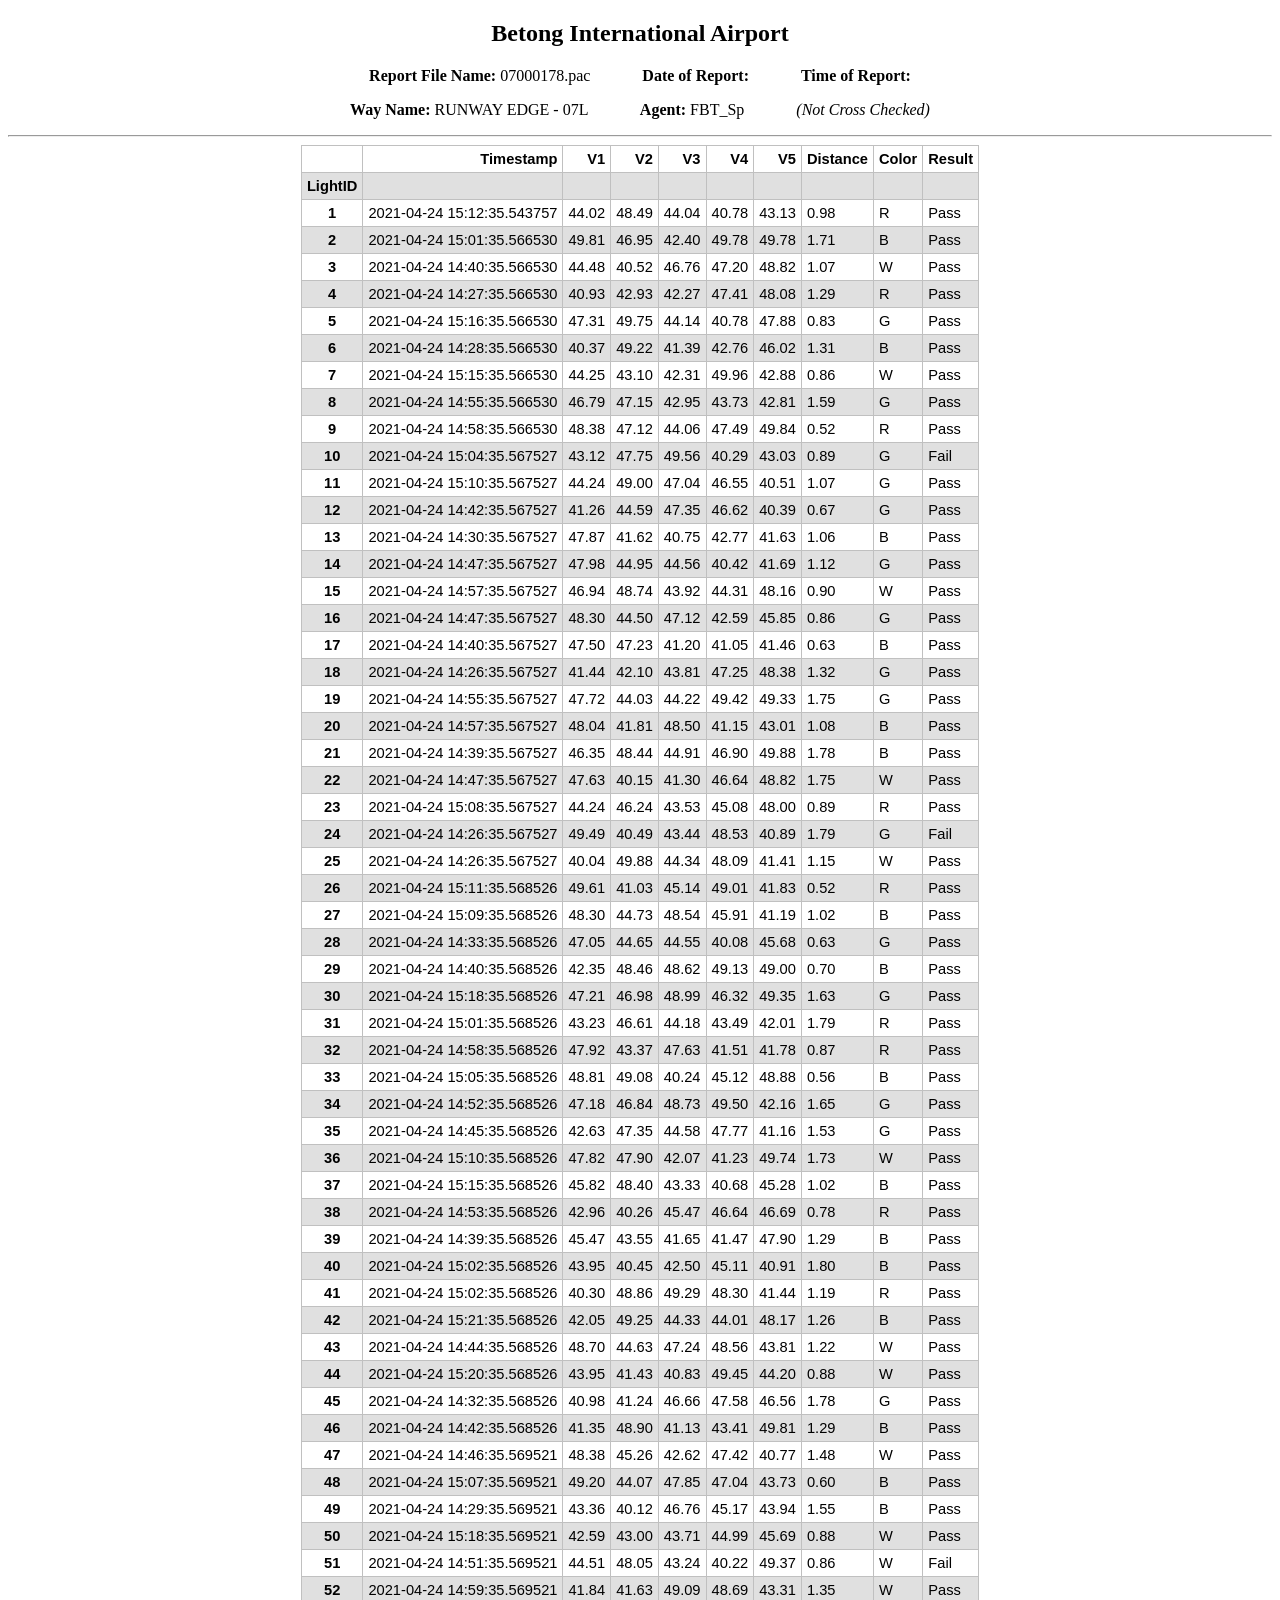
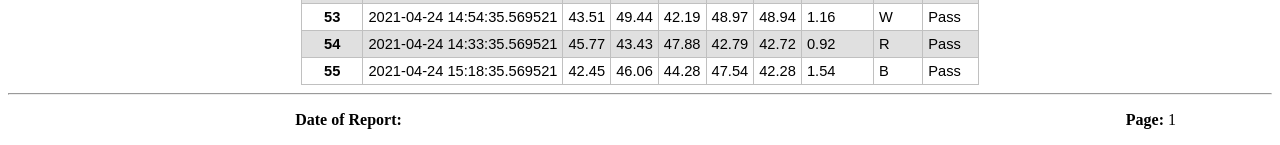
<file: report/07000178.pac-1.html>
<!DOCTYPE html>
<html>
  <head lang="en">
    <meta charset="UTF-8" />
    <title></title>
    <style>
      .dataframe {
        font-size: 11pt;
        font-family: Arial;
        border-collapse: collapse;
        border: 1px solid silver;
      }

      .dataframe td,
      th {
        padding: 5px;
      }

      .dataframe tr:nth-child(even) {
        background: #e0e0e0;
      }

      .dataframe tr:hover {
        background: silver;
        cursor: pointer;
      }
    </style>
  </head>
  <body>
    <div>
      <h2><center>Betong International Airport</center></h2>
    </div>
    <div>
      <p>
        <center>
          <span class="span"
            ><b>Report File Name:</b> 07000178.pac</span
          >
          <span class="span"
            >&nbsp&nbsp&nbsp&nbsp&nbsp&nbsp&nbsp&nbsp&nbsp&nbsp&nbsp</span
          >
          <span class="span"><b>Date of Report:</b>  </span>
          <span class="span"
            >&nbsp&nbsp&nbsp&nbsp&nbsp&nbsp&nbsp&nbsp&nbsp&nbsp&nbsp</span
          >
          <span class="span"><b>Time of Report:</b> </span>
        </center>
      </p>
      <p>
        <center>
          <span class="span"><b>Way Name:</b> RUNWAY EDGE - 07L </span>
          <span class="span"
            >&nbsp&nbsp&nbsp&nbsp&nbsp&nbsp&nbsp&nbsp&nbsp&nbsp&nbsp</span
          >
          <span class="span"><b>Agent:</b> FBT_Sp </span>
          <span class="span"
            >&nbsp&nbsp&nbsp&nbsp&nbsp&nbsp&nbsp&nbsp&nbsp&nbsp&nbsp</span
          >
          <span class="span"><em>(Not Cross Checked)</em></span>
        </center>
      </p>
    </div>

    <hr />

    <div>
      <center><table border="1" class="dataframe">
  <thead>
    <tr style="text-align: right;">
      <th></th>
      <th>Timestamp</th>
      <th>V1</th>
      <th>V2</th>
      <th>V3</th>
      <th>V4</th>
      <th>V5</th>
      <th>Distance</th>
      <th>Color</th>
      <th>Result</th>
    </tr>
    <tr>
      <th>LightID</th>
      <th></th>
      <th></th>
      <th></th>
      <th></th>
      <th></th>
      <th></th>
      <th></th>
      <th></th>
      <th></th>
    </tr>
  </thead>
  <tbody>
    <tr>
      <th>1</th>
      <td>2021-04-24 15:12:35.543757</td>
      <td>44.02</td>
      <td>48.49</td>
      <td>44.04</td>
      <td>40.78</td>
      <td>43.13</td>
      <td>0.98</td>
      <td>R</td>
      <td>Pass</td>
    </tr>
    <tr>
      <th>2</th>
      <td>2021-04-24 15:01:35.566530</td>
      <td>49.81</td>
      <td>46.95</td>
      <td>42.40</td>
      <td>49.78</td>
      <td>49.78</td>
      <td>1.71</td>
      <td>B</td>
      <td>Pass</td>
    </tr>
    <tr>
      <th>3</th>
      <td>2021-04-24 14:40:35.566530</td>
      <td>44.48</td>
      <td>40.52</td>
      <td>46.76</td>
      <td>47.20</td>
      <td>48.82</td>
      <td>1.07</td>
      <td>W</td>
      <td>Pass</td>
    </tr>
    <tr>
      <th>4</th>
      <td>2021-04-24 14:27:35.566530</td>
      <td>40.93</td>
      <td>42.93</td>
      <td>42.27</td>
      <td>47.41</td>
      <td>48.08</td>
      <td>1.29</td>
      <td>R</td>
      <td>Pass</td>
    </tr>
    <tr>
      <th>5</th>
      <td>2021-04-24 15:16:35.566530</td>
      <td>47.31</td>
      <td>49.75</td>
      <td>44.14</td>
      <td>40.78</td>
      <td>47.88</td>
      <td>0.83</td>
      <td>G</td>
      <td>Pass</td>
    </tr>
    <tr>
      <th>6</th>
      <td>2021-04-24 14:28:35.566530</td>
      <td>40.37</td>
      <td>49.22</td>
      <td>41.39</td>
      <td>42.76</td>
      <td>46.02</td>
      <td>1.31</td>
      <td>B</td>
      <td>Pass</td>
    </tr>
    <tr>
      <th>7</th>
      <td>2021-04-24 15:15:35.566530</td>
      <td>44.25</td>
      <td>43.10</td>
      <td>42.31</td>
      <td>49.96</td>
      <td>42.88</td>
      <td>0.86</td>
      <td>W</td>
      <td>Pass</td>
    </tr>
    <tr>
      <th>8</th>
      <td>2021-04-24 14:55:35.566530</td>
      <td>46.79</td>
      <td>47.15</td>
      <td>42.95</td>
      <td>43.73</td>
      <td>42.81</td>
      <td>1.59</td>
      <td>G</td>
      <td>Pass</td>
    </tr>
    <tr>
      <th>9</th>
      <td>2021-04-24 14:58:35.566530</td>
      <td>48.38</td>
      <td>47.12</td>
      <td>44.06</td>
      <td>47.49</td>
      <td>49.84</td>
      <td>0.52</td>
      <td>R</td>
      <td>Pass</td>
    </tr>
    <tr>
      <th>10</th>
      <td>2021-04-24 15:04:35.567527</td>
      <td>43.12</td>
      <td>47.75</td>
      <td>49.56</td>
      <td>40.29</td>
      <td>43.03</td>
      <td>0.89</td>
      <td>G</td>
      <td>Fail</td>
    </tr>
    <tr>
      <th>11</th>
      <td>2021-04-24 15:10:35.567527</td>
      <td>44.24</td>
      <td>49.00</td>
      <td>47.04</td>
      <td>46.55</td>
      <td>40.51</td>
      <td>1.07</td>
      <td>G</td>
      <td>Pass</td>
    </tr>
    <tr>
      <th>12</th>
      <td>2021-04-24 14:42:35.567527</td>
      <td>41.26</td>
      <td>44.59</td>
      <td>47.35</td>
      <td>46.62</td>
      <td>40.39</td>
      <td>0.67</td>
      <td>G</td>
      <td>Pass</td>
    </tr>
    <tr>
      <th>13</th>
      <td>2021-04-24 14:30:35.567527</td>
      <td>47.87</td>
      <td>41.62</td>
      <td>40.75</td>
      <td>42.77</td>
      <td>41.63</td>
      <td>1.06</td>
      <td>B</td>
      <td>Pass</td>
    </tr>
    <tr>
      <th>14</th>
      <td>2021-04-24 14:47:35.567527</td>
      <td>47.98</td>
      <td>44.95</td>
      <td>44.56</td>
      <td>40.42</td>
      <td>41.69</td>
      <td>1.12</td>
      <td>G</td>
      <td>Pass</td>
    </tr>
    <tr>
      <th>15</th>
      <td>2021-04-24 14:57:35.567527</td>
      <td>46.94</td>
      <td>48.74</td>
      <td>43.92</td>
      <td>44.31</td>
      <td>48.16</td>
      <td>0.90</td>
      <td>W</td>
      <td>Pass</td>
    </tr>
    <tr>
      <th>16</th>
      <td>2021-04-24 14:47:35.567527</td>
      <td>48.30</td>
      <td>44.50</td>
      <td>47.12</td>
      <td>42.59</td>
      <td>45.85</td>
      <td>0.86</td>
      <td>G</td>
      <td>Pass</td>
    </tr>
    <tr>
      <th>17</th>
      <td>2021-04-24 14:40:35.567527</td>
      <td>47.50</td>
      <td>47.23</td>
      <td>41.20</td>
      <td>41.05</td>
      <td>41.46</td>
      <td>0.63</td>
      <td>B</td>
      <td>Pass</td>
    </tr>
    <tr>
      <th>18</th>
      <td>2021-04-24 14:26:35.567527</td>
      <td>41.44</td>
      <td>42.10</td>
      <td>43.81</td>
      <td>47.25</td>
      <td>48.38</td>
      <td>1.32</td>
      <td>G</td>
      <td>Pass</td>
    </tr>
    <tr>
      <th>19</th>
      <td>2021-04-24 14:55:35.567527</td>
      <td>47.72</td>
      <td>44.03</td>
      <td>44.22</td>
      <td>49.42</td>
      <td>49.33</td>
      <td>1.75</td>
      <td>G</td>
      <td>Pass</td>
    </tr>
    <tr>
      <th>20</th>
      <td>2021-04-24 14:57:35.567527</td>
      <td>48.04</td>
      <td>41.81</td>
      <td>48.50</td>
      <td>41.15</td>
      <td>43.01</td>
      <td>1.08</td>
      <td>B</td>
      <td>Pass</td>
    </tr>
    <tr>
      <th>21</th>
      <td>2021-04-24 14:39:35.567527</td>
      <td>46.35</td>
      <td>48.44</td>
      <td>44.91</td>
      <td>46.90</td>
      <td>49.88</td>
      <td>1.78</td>
      <td>B</td>
      <td>Pass</td>
    </tr>
    <tr>
      <th>22</th>
      <td>2021-04-24 14:47:35.567527</td>
      <td>47.63</td>
      <td>40.15</td>
      <td>41.30</td>
      <td>46.64</td>
      <td>48.82</td>
      <td>1.75</td>
      <td>W</td>
      <td>Pass</td>
    </tr>
    <tr>
      <th>23</th>
      <td>2021-04-24 15:08:35.567527</td>
      <td>44.24</td>
      <td>46.24</td>
      <td>43.53</td>
      <td>45.08</td>
      <td>48.00</td>
      <td>0.89</td>
      <td>R</td>
      <td>Pass</td>
    </tr>
    <tr>
      <th>24</th>
      <td>2021-04-24 14:26:35.567527</td>
      <td>49.49</td>
      <td>40.49</td>
      <td>43.44</td>
      <td>48.53</td>
      <td>40.89</td>
      <td>1.79</td>
      <td>G</td>
      <td>Fail</td>
    </tr>
    <tr>
      <th>25</th>
      <td>2021-04-24 14:26:35.567527</td>
      <td>40.04</td>
      <td>49.88</td>
      <td>44.34</td>
      <td>48.09</td>
      <td>41.41</td>
      <td>1.15</td>
      <td>W</td>
      <td>Pass</td>
    </tr>
    <tr>
      <th>26</th>
      <td>2021-04-24 15:11:35.568526</td>
      <td>49.61</td>
      <td>41.03</td>
      <td>45.14</td>
      <td>49.01</td>
      <td>41.83</td>
      <td>0.52</td>
      <td>R</td>
      <td>Pass</td>
    </tr>
    <tr>
      <th>27</th>
      <td>2021-04-24 15:09:35.568526</td>
      <td>48.30</td>
      <td>44.73</td>
      <td>48.54</td>
      <td>45.91</td>
      <td>41.19</td>
      <td>1.02</td>
      <td>B</td>
      <td>Pass</td>
    </tr>
    <tr>
      <th>28</th>
      <td>2021-04-24 14:33:35.568526</td>
      <td>47.05</td>
      <td>44.65</td>
      <td>44.55</td>
      <td>40.08</td>
      <td>45.68</td>
      <td>0.63</td>
      <td>G</td>
      <td>Pass</td>
    </tr>
    <tr>
      <th>29</th>
      <td>2021-04-24 14:40:35.568526</td>
      <td>42.35</td>
      <td>48.46</td>
      <td>48.62</td>
      <td>49.13</td>
      <td>49.00</td>
      <td>0.70</td>
      <td>B</td>
      <td>Pass</td>
    </tr>
    <tr>
      <th>30</th>
      <td>2021-04-24 15:18:35.568526</td>
      <td>47.21</td>
      <td>46.98</td>
      <td>48.99</td>
      <td>46.32</td>
      <td>49.35</td>
      <td>1.63</td>
      <td>G</td>
      <td>Pass</td>
    </tr>
    <tr>
      <th>31</th>
      <td>2021-04-24 15:01:35.568526</td>
      <td>43.23</td>
      <td>46.61</td>
      <td>44.18</td>
      <td>43.49</td>
      <td>42.01</td>
      <td>1.79</td>
      <td>R</td>
      <td>Pass</td>
    </tr>
    <tr>
      <th>32</th>
      <td>2021-04-24 14:58:35.568526</td>
      <td>47.92</td>
      <td>43.37</td>
      <td>47.63</td>
      <td>41.51</td>
      <td>41.78</td>
      <td>0.87</td>
      <td>R</td>
      <td>Pass</td>
    </tr>
    <tr>
      <th>33</th>
      <td>2021-04-24 15:05:35.568526</td>
      <td>48.81</td>
      <td>49.08</td>
      <td>40.24</td>
      <td>45.12</td>
      <td>48.88</td>
      <td>0.56</td>
      <td>B</td>
      <td>Pass</td>
    </tr>
    <tr>
      <th>34</th>
      <td>2021-04-24 14:52:35.568526</td>
      <td>47.18</td>
      <td>46.84</td>
      <td>48.73</td>
      <td>49.50</td>
      <td>42.16</td>
      <td>1.65</td>
      <td>G</td>
      <td>Pass</td>
    </tr>
    <tr>
      <th>35</th>
      <td>2021-04-24 14:45:35.568526</td>
      <td>42.63</td>
      <td>47.35</td>
      <td>44.58</td>
      <td>47.77</td>
      <td>41.16</td>
      <td>1.53</td>
      <td>G</td>
      <td>Pass</td>
    </tr>
    <tr>
      <th>36</th>
      <td>2021-04-24 15:10:35.568526</td>
      <td>47.82</td>
      <td>47.90</td>
      <td>42.07</td>
      <td>41.23</td>
      <td>49.74</td>
      <td>1.73</td>
      <td>W</td>
      <td>Pass</td>
    </tr>
    <tr>
      <th>37</th>
      <td>2021-04-24 15:15:35.568526</td>
      <td>45.82</td>
      <td>48.40</td>
      <td>43.33</td>
      <td>40.68</td>
      <td>45.28</td>
      <td>1.02</td>
      <td>B</td>
      <td>Pass</td>
    </tr>
    <tr>
      <th>38</th>
      <td>2021-04-24 14:53:35.568526</td>
      <td>42.96</td>
      <td>40.26</td>
      <td>45.47</td>
      <td>46.64</td>
      <td>46.69</td>
      <td>0.78</td>
      <td>R</td>
      <td>Pass</td>
    </tr>
    <tr>
      <th>39</th>
      <td>2021-04-24 14:39:35.568526</td>
      <td>45.47</td>
      <td>43.55</td>
      <td>41.65</td>
      <td>41.47</td>
      <td>47.90</td>
      <td>1.29</td>
      <td>B</td>
      <td>Pass</td>
    </tr>
    <tr>
      <th>40</th>
      <td>2021-04-24 15:02:35.568526</td>
      <td>43.95</td>
      <td>40.45</td>
      <td>42.50</td>
      <td>45.11</td>
      <td>40.91</td>
      <td>1.80</td>
      <td>B</td>
      <td>Pass</td>
    </tr>
    <tr>
      <th>41</th>
      <td>2021-04-24 15:02:35.568526</td>
      <td>40.30</td>
      <td>48.86</td>
      <td>49.29</td>
      <td>48.30</td>
      <td>41.44</td>
      <td>1.19</td>
      <td>R</td>
      <td>Pass</td>
    </tr>
    <tr>
      <th>42</th>
      <td>2021-04-24 15:21:35.568526</td>
      <td>42.05</td>
      <td>49.25</td>
      <td>44.33</td>
      <td>44.01</td>
      <td>48.17</td>
      <td>1.26</td>
      <td>B</td>
      <td>Pass</td>
    </tr>
    <tr>
      <th>43</th>
      <td>2021-04-24 14:44:35.568526</td>
      <td>48.70</td>
      <td>44.63</td>
      <td>47.24</td>
      <td>48.56</td>
      <td>43.81</td>
      <td>1.22</td>
      <td>W</td>
      <td>Pass</td>
    </tr>
    <tr>
      <th>44</th>
      <td>2021-04-24 15:20:35.568526</td>
      <td>43.95</td>
      <td>41.43</td>
      <td>40.83</td>
      <td>49.45</td>
      <td>44.20</td>
      <td>0.88</td>
      <td>W</td>
      <td>Pass</td>
    </tr>
    <tr>
      <th>45</th>
      <td>2021-04-24 14:32:35.568526</td>
      <td>40.98</td>
      <td>41.24</td>
      <td>46.66</td>
      <td>47.58</td>
      <td>46.56</td>
      <td>1.78</td>
      <td>G</td>
      <td>Pass</td>
    </tr>
    <tr>
      <th>46</th>
      <td>2021-04-24 14:42:35.568526</td>
      <td>41.35</td>
      <td>48.90</td>
      <td>41.13</td>
      <td>43.41</td>
      <td>49.81</td>
      <td>1.29</td>
      <td>B</td>
      <td>Pass</td>
    </tr>
    <tr>
      <th>47</th>
      <td>2021-04-24 14:46:35.569521</td>
      <td>48.38</td>
      <td>45.26</td>
      <td>42.62</td>
      <td>47.42</td>
      <td>40.77</td>
      <td>1.48</td>
      <td>W</td>
      <td>Pass</td>
    </tr>
    <tr>
      <th>48</th>
      <td>2021-04-24 15:07:35.569521</td>
      <td>49.20</td>
      <td>44.07</td>
      <td>47.85</td>
      <td>47.04</td>
      <td>43.73</td>
      <td>0.60</td>
      <td>B</td>
      <td>Pass</td>
    </tr>
    <tr>
      <th>49</th>
      <td>2021-04-24 14:29:35.569521</td>
      <td>43.36</td>
      <td>40.12</td>
      <td>46.76</td>
      <td>45.17</td>
      <td>43.94</td>
      <td>1.55</td>
      <td>B</td>
      <td>Pass</td>
    </tr>
    <tr>
      <th>50</th>
      <td>2021-04-24 15:18:35.569521</td>
      <td>42.59</td>
      <td>43.00</td>
      <td>43.71</td>
      <td>44.99</td>
      <td>45.69</td>
      <td>0.88</td>
      <td>W</td>
      <td>Pass</td>
    </tr>
    <tr>
      <th>51</th>
      <td>2021-04-24 14:51:35.569521</td>
      <td>44.51</td>
      <td>48.05</td>
      <td>43.24</td>
      <td>40.22</td>
      <td>49.37</td>
      <td>0.86</td>
      <td>W</td>
      <td>Fail</td>
    </tr>
    <tr>
      <th>52</th>
      <td>2021-04-24 14:59:35.569521</td>
      <td>41.84</td>
      <td>41.63</td>
      <td>49.09</td>
      <td>48.69</td>
      <td>43.31</td>
      <td>1.35</td>
      <td>W</td>
      <td>Pass</td>
    </tr>
    <tr>
      <th>53</th>
      <td>2021-04-24 14:54:35.569521</td>
      <td>43.51</td>
      <td>49.44</td>
      <td>42.19</td>
      <td>48.97</td>
      <td>48.94</td>
      <td>1.16</td>
      <td>W</td>
      <td>Pass</td>
    </tr>
    <tr>
      <th>54</th>
      <td>2021-04-24 14:33:35.569521</td>
      <td>45.77</td>
      <td>43.43</td>
      <td>47.88</td>
      <td>42.79</td>
      <td>42.72</td>
      <td>0.92</td>
      <td>R</td>
      <td>Pass</td>
    </tr>
    <tr>
      <th>55</th>
      <td>2021-04-24 15:18:35.569521</td>
      <td>42.45</td>
      <td>46.06</td>
      <td>44.28</td>
      <td>47.54</td>
      <td>42.28</td>
      <td>1.54</td>
      <td>B</td>
      <td>Pass</td>
    </tr>
  </tbody>
</table></center>
    </div>
    <div>
      <center></center>
    </div>

    <hr />

    <div>
      <p style="text-align: right">
        <span class="span"><b>Date of Report:</b> </span>
        <span class="span"
          >&nbsp&nbsp&nbsp&nbsp&nbsp&nbsp&nbsp&nbsp&nbsp&nbsp&nbsp</span
        >
        <span class="span"
          >&nbsp&nbsp&nbsp&nbsp&nbsp&nbsp&nbsp&nbsp&nbsp&nbsp&nbsp</span
        >
        <span class="span"
          >&nbsp&nbsp&nbsp&nbsp&nbsp&nbsp&nbsp&nbsp&nbsp&nbsp&nbsp</span
        >
        <span class="span"
          >&nbsp&nbsp&nbsp&nbsp&nbsp&nbsp&nbsp&nbsp&nbsp&nbsp&nbsp</span
        >
        <span class="span"
          >&nbsp&nbsp&nbsp&nbsp&nbsp&nbsp&nbsp&nbsp&nbsp&nbsp&nbsp</span
        >
        <span class="span"
          >&nbsp&nbsp&nbsp&nbsp&nbsp&nbsp&nbsp&nbsp&nbsp&nbsp&nbsp</span
        >
        <span class="span"
          >&nbsp&nbsp&nbsp&nbsp&nbsp&nbsp&nbsp&nbsp&nbsp&nbsp&nbsp</span
        >
        <span class="span"
          >&nbsp&nbsp&nbsp&nbsp&nbsp&nbsp&nbsp&nbsp&nbsp&nbsp&nbsp</span
        >
        <span class="span"
          >&nbsp&nbsp&nbsp&nbsp&nbsp&nbsp&nbsp&nbsp&nbsp&nbsp&nbsp</span
        >
        <span class="span"
          >&nbsp&nbsp&nbsp&nbsp&nbsp&nbsp&nbsp&nbsp&nbsp&nbsp&nbsp</span
        >
        <span class="span"
          >&nbsp&nbsp&nbsp&nbsp&nbsp&nbsp&nbsp&nbsp&nbsp&nbsp&nbsp</span
        >
        <span class="span"
          >&nbsp&nbsp&nbsp&nbsp&nbsp&nbsp&nbsp&nbsp&nbsp&nbsp&nbsp</span
        >
        <span class="span"
          >&nbsp&nbsp&nbsp&nbsp&nbsp&nbsp&nbsp&nbsp&nbsp&nbsp&nbsp</span
        >

        <span class="span"
          >&nbsp&nbsp&nbsp&nbsp&nbsp&nbsp&nbsp&nbsp&nbsp&nbsp&nbsp</span
        >
        <span class="span"
          >&nbsp&nbsp&nbsp&nbsp&nbsp&nbsp&nbsp&nbsp&nbsp&nbsp&nbsp</span
        >

        <span class="span"><b>Page:</b> 1</span>

        <span class="span"
          >&nbsp&nbsp&nbsp&nbsp&nbsp&nbsp&nbsp&nbsp&nbsp&nbsp&nbsp</span
        >
        <span class="span"
          >&nbsp&nbsp&nbsp&nbsp&nbsp&nbsp&nbsp&nbsp&nbsp&nbsp&nbsp</span
        >
      </p>
    </div>
  </body>
</html>
</file>
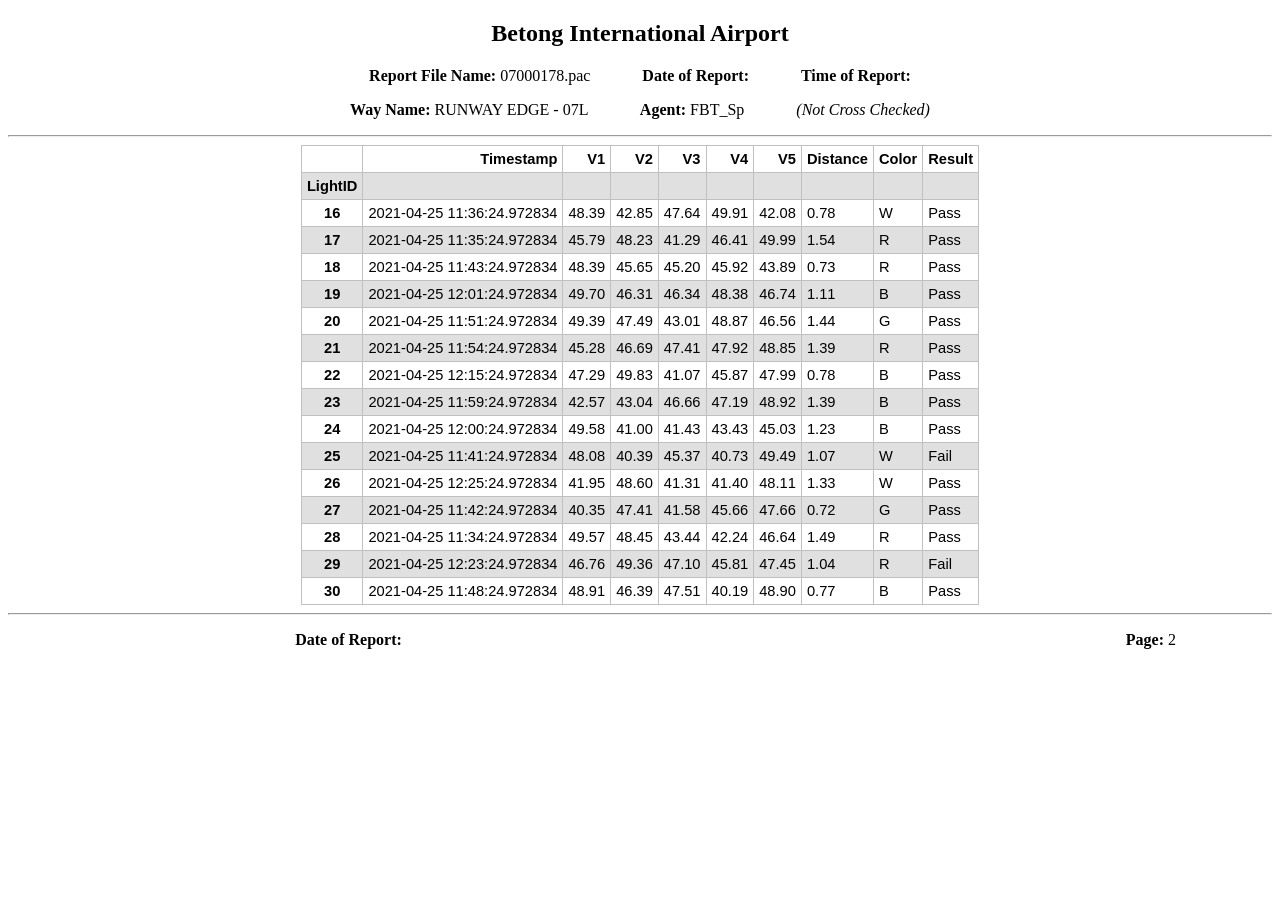
<file: report/07000178.pac-2.html>
<!DOCTYPE html>
<html>
  <head lang="en">
    <meta charset="UTF-8" />
    <title></title>
    <style>
      .dataframe {
        font-size: 11pt;
        font-family: Arial;
        border-collapse: collapse;
        border: 1px solid silver;
      }

      .dataframe td,
      th {
        padding: 5px;
      }

      .dataframe tr:nth-child(even) {
        background: #e0e0e0;
      }

      .dataframe tr:hover {
        background: silver;
        cursor: pointer;
      }
    </style>
  </head>
  <body>
    <div>
      <h2><center>Betong International Airport</center></h2>
    </div>
    <div>
      <p>
        <center>
          <span class="span"
            ><b>Report File Name:</b> 07000178.pac</span
          >
          <span class="span"
            >&nbsp&nbsp&nbsp&nbsp&nbsp&nbsp&nbsp&nbsp&nbsp&nbsp&nbsp</span
          >
          <span class="span"><b>Date of Report:</b>  </span>
          <span class="span"
            >&nbsp&nbsp&nbsp&nbsp&nbsp&nbsp&nbsp&nbsp&nbsp&nbsp&nbsp</span
          >
          <span class="span"><b>Time of Report:</b> </span>
        </center>
      </p>
      <p>
        <center>
          <span class="span"><b>Way Name:</b> RUNWAY EDGE - 07L </span>
          <span class="span"
            >&nbsp&nbsp&nbsp&nbsp&nbsp&nbsp&nbsp&nbsp&nbsp&nbsp&nbsp</span
          >
          <span class="span"><b>Agent:</b> FBT_Sp </span>
          <span class="span"
            >&nbsp&nbsp&nbsp&nbsp&nbsp&nbsp&nbsp&nbsp&nbsp&nbsp&nbsp</span
          >
          <span class="span"><em>(Not Cross Checked)</em></span>
        </center>
      </p>
    </div>

    <hr />

    <div>
      <center><table border="1" class="dataframe">
  <thead>
    <tr style="text-align: right;">
      <th></th>
      <th>Timestamp</th>
      <th>V1</th>
      <th>V2</th>
      <th>V3</th>
      <th>V4</th>
      <th>V5</th>
      <th>Distance</th>
      <th>Color</th>
      <th>Result</th>
    </tr>
    <tr>
      <th>LightID</th>
      <th></th>
      <th></th>
      <th></th>
      <th></th>
      <th></th>
      <th></th>
      <th></th>
      <th></th>
      <th></th>
    </tr>
  </thead>
  <tbody>
    <tr>
      <th>16</th>
      <td>2021-04-25 11:36:24.972834</td>
      <td>48.39</td>
      <td>42.85</td>
      <td>47.64</td>
      <td>49.91</td>
      <td>42.08</td>
      <td>0.78</td>
      <td>W</td>
      <td>Pass</td>
    </tr>
    <tr>
      <th>17</th>
      <td>2021-04-25 11:35:24.972834</td>
      <td>45.79</td>
      <td>48.23</td>
      <td>41.29</td>
      <td>46.41</td>
      <td>49.99</td>
      <td>1.54</td>
      <td>R</td>
      <td>Pass</td>
    </tr>
    <tr>
      <th>18</th>
      <td>2021-04-25 11:43:24.972834</td>
      <td>48.39</td>
      <td>45.65</td>
      <td>45.20</td>
      <td>45.92</td>
      <td>43.89</td>
      <td>0.73</td>
      <td>R</td>
      <td>Pass</td>
    </tr>
    <tr>
      <th>19</th>
      <td>2021-04-25 12:01:24.972834</td>
      <td>49.70</td>
      <td>46.31</td>
      <td>46.34</td>
      <td>48.38</td>
      <td>46.74</td>
      <td>1.11</td>
      <td>B</td>
      <td>Pass</td>
    </tr>
    <tr>
      <th>20</th>
      <td>2021-04-25 11:51:24.972834</td>
      <td>49.39</td>
      <td>47.49</td>
      <td>43.01</td>
      <td>48.87</td>
      <td>46.56</td>
      <td>1.44</td>
      <td>G</td>
      <td>Pass</td>
    </tr>
    <tr>
      <th>21</th>
      <td>2021-04-25 11:54:24.972834</td>
      <td>45.28</td>
      <td>46.69</td>
      <td>47.41</td>
      <td>47.92</td>
      <td>48.85</td>
      <td>1.39</td>
      <td>R</td>
      <td>Pass</td>
    </tr>
    <tr>
      <th>22</th>
      <td>2021-04-25 12:15:24.972834</td>
      <td>47.29</td>
      <td>49.83</td>
      <td>41.07</td>
      <td>45.87</td>
      <td>47.99</td>
      <td>0.78</td>
      <td>B</td>
      <td>Pass</td>
    </tr>
    <tr>
      <th>23</th>
      <td>2021-04-25 11:59:24.972834</td>
      <td>42.57</td>
      <td>43.04</td>
      <td>46.66</td>
      <td>47.19</td>
      <td>48.92</td>
      <td>1.39</td>
      <td>B</td>
      <td>Pass</td>
    </tr>
    <tr>
      <th>24</th>
      <td>2021-04-25 12:00:24.972834</td>
      <td>49.58</td>
      <td>41.00</td>
      <td>41.43</td>
      <td>43.43</td>
      <td>45.03</td>
      <td>1.23</td>
      <td>B</td>
      <td>Pass</td>
    </tr>
    <tr>
      <th>25</th>
      <td>2021-04-25 11:41:24.972834</td>
      <td>48.08</td>
      <td>40.39</td>
      <td>45.37</td>
      <td>40.73</td>
      <td>49.49</td>
      <td>1.07</td>
      <td>W</td>
      <td>Fail</td>
    </tr>
    <tr>
      <th>26</th>
      <td>2021-04-25 12:25:24.972834</td>
      <td>41.95</td>
      <td>48.60</td>
      <td>41.31</td>
      <td>41.40</td>
      <td>48.11</td>
      <td>1.33</td>
      <td>W</td>
      <td>Pass</td>
    </tr>
    <tr>
      <th>27</th>
      <td>2021-04-25 11:42:24.972834</td>
      <td>40.35</td>
      <td>47.41</td>
      <td>41.58</td>
      <td>45.66</td>
      <td>47.66</td>
      <td>0.72</td>
      <td>G</td>
      <td>Pass</td>
    </tr>
    <tr>
      <th>28</th>
      <td>2021-04-25 11:34:24.972834</td>
      <td>49.57</td>
      <td>48.45</td>
      <td>43.44</td>
      <td>42.24</td>
      <td>46.64</td>
      <td>1.49</td>
      <td>R</td>
      <td>Pass</td>
    </tr>
    <tr>
      <th>29</th>
      <td>2021-04-25 12:23:24.972834</td>
      <td>46.76</td>
      <td>49.36</td>
      <td>47.10</td>
      <td>45.81</td>
      <td>47.45</td>
      <td>1.04</td>
      <td>R</td>
      <td>Fail</td>
    </tr>
    <tr>
      <th>30</th>
      <td>2021-04-25 11:48:24.972834</td>
      <td>48.91</td>
      <td>46.39</td>
      <td>47.51</td>
      <td>40.19</td>
      <td>48.90</td>
      <td>0.77</td>
      <td>B</td>
      <td>Pass</td>
    </tr>
  </tbody>
</table></center>
    </div>
    <div>
      <center></center>
    </div>

    <hr />

    <div>
      <p style="text-align: right">
        <span class="span"><b>Date of Report:</b> </span>
        <span class="span"
          >&nbsp&nbsp&nbsp&nbsp&nbsp&nbsp&nbsp&nbsp&nbsp&nbsp&nbsp</span
        >
        <span class="span"
          >&nbsp&nbsp&nbsp&nbsp&nbsp&nbsp&nbsp&nbsp&nbsp&nbsp&nbsp</span
        >
        <span class="span"
          >&nbsp&nbsp&nbsp&nbsp&nbsp&nbsp&nbsp&nbsp&nbsp&nbsp&nbsp</span
        >
        <span class="span"
          >&nbsp&nbsp&nbsp&nbsp&nbsp&nbsp&nbsp&nbsp&nbsp&nbsp&nbsp</span
        >
        <span class="span"
          >&nbsp&nbsp&nbsp&nbsp&nbsp&nbsp&nbsp&nbsp&nbsp&nbsp&nbsp</span
        >
        <span class="span"
          >&nbsp&nbsp&nbsp&nbsp&nbsp&nbsp&nbsp&nbsp&nbsp&nbsp&nbsp</span
        >
        <span class="span"
          >&nbsp&nbsp&nbsp&nbsp&nbsp&nbsp&nbsp&nbsp&nbsp&nbsp&nbsp</span
        >
        <span class="span"
          >&nbsp&nbsp&nbsp&nbsp&nbsp&nbsp&nbsp&nbsp&nbsp&nbsp&nbsp</span
        >
        <span class="span"
          >&nbsp&nbsp&nbsp&nbsp&nbsp&nbsp&nbsp&nbsp&nbsp&nbsp&nbsp</span
        >
        <span class="span"
          >&nbsp&nbsp&nbsp&nbsp&nbsp&nbsp&nbsp&nbsp&nbsp&nbsp&nbsp</span
        >
        <span class="span"
          >&nbsp&nbsp&nbsp&nbsp&nbsp&nbsp&nbsp&nbsp&nbsp&nbsp&nbsp</span
        >
        <span class="span"
          >&nbsp&nbsp&nbsp&nbsp&nbsp&nbsp&nbsp&nbsp&nbsp&nbsp&nbsp</span
        >
        <span class="span"
          >&nbsp&nbsp&nbsp&nbsp&nbsp&nbsp&nbsp&nbsp&nbsp&nbsp&nbsp</span
        >

        <span class="span"
          >&nbsp&nbsp&nbsp&nbsp&nbsp&nbsp&nbsp&nbsp&nbsp&nbsp&nbsp</span
        >
        <span class="span"
          >&nbsp&nbsp&nbsp&nbsp&nbsp&nbsp&nbsp&nbsp&nbsp&nbsp&nbsp</span
        >

        <span class="span"><b>Page:</b> 2</span>

        <span class="span"
          >&nbsp&nbsp&nbsp&nbsp&nbsp&nbsp&nbsp&nbsp&nbsp&nbsp&nbsp</span
        >
        <span class="span"
          >&nbsp&nbsp&nbsp&nbsp&nbsp&nbsp&nbsp&nbsp&nbsp&nbsp&nbsp</span
        >
      </p>
    </div>
  </body>
</html>
</file>
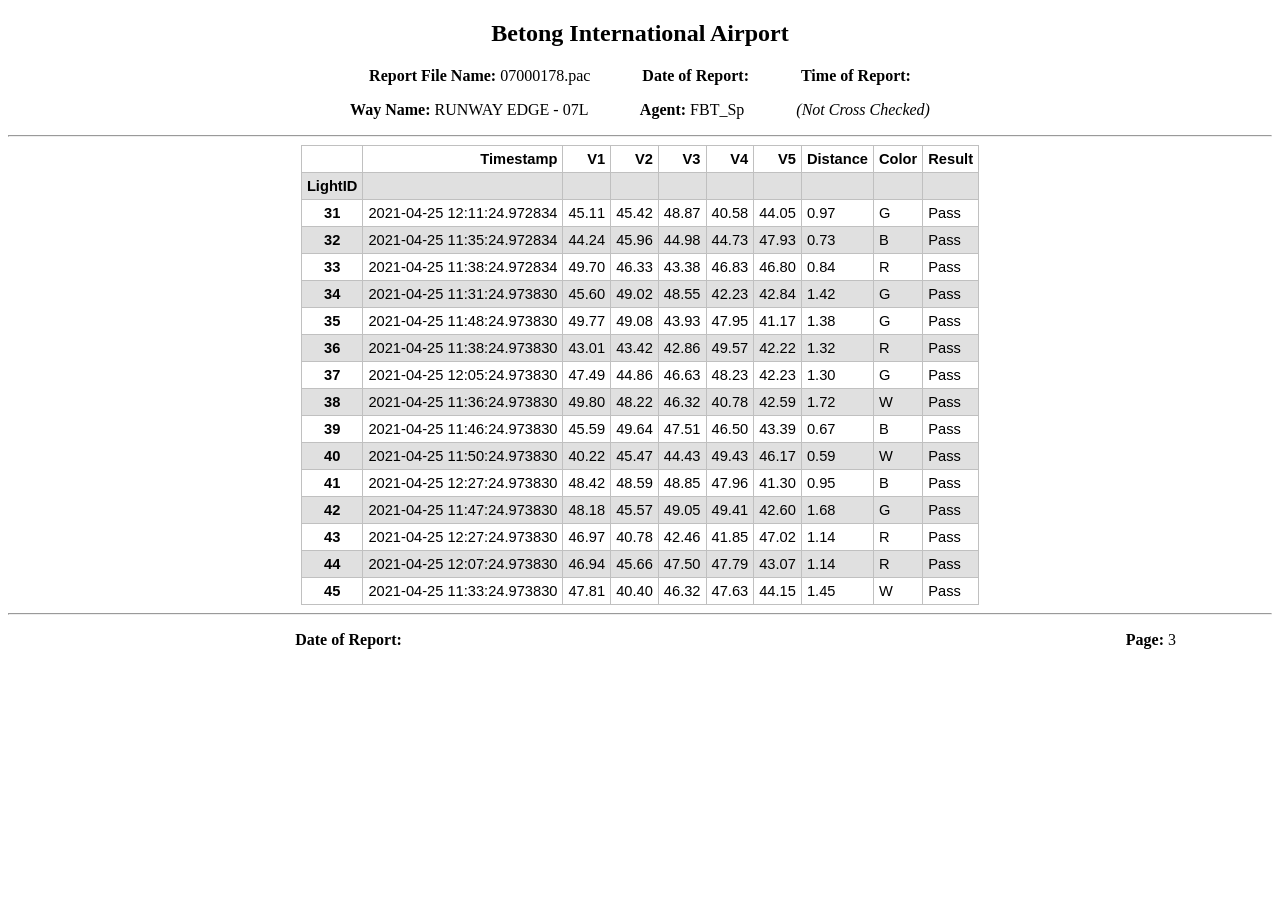
<file: report/07000178.pac-3.html>
<!DOCTYPE html>
<html>
  <head lang="en">
    <meta charset="UTF-8" />
    <title></title>
    <style>
      .dataframe {
        font-size: 11pt;
        font-family: Arial;
        border-collapse: collapse;
        border: 1px solid silver;
      }

      .dataframe td,
      th {
        padding: 5px;
      }

      .dataframe tr:nth-child(even) {
        background: #e0e0e0;
      }

      .dataframe tr:hover {
        background: silver;
        cursor: pointer;
      }
    </style>
  </head>
  <body>
    <div>
      <h2><center>Betong International Airport</center></h2>
    </div>
    <div>
      <p>
        <center>
          <span class="span"
            ><b>Report File Name:</b> 07000178.pac</span
          >
          <span class="span"
            >&nbsp&nbsp&nbsp&nbsp&nbsp&nbsp&nbsp&nbsp&nbsp&nbsp&nbsp</span
          >
          <span class="span"><b>Date of Report:</b>  </span>
          <span class="span"
            >&nbsp&nbsp&nbsp&nbsp&nbsp&nbsp&nbsp&nbsp&nbsp&nbsp&nbsp</span
          >
          <span class="span"><b>Time of Report:</b> </span>
        </center>
      </p>
      <p>
        <center>
          <span class="span"><b>Way Name:</b> RUNWAY EDGE - 07L </span>
          <span class="span"
            >&nbsp&nbsp&nbsp&nbsp&nbsp&nbsp&nbsp&nbsp&nbsp&nbsp&nbsp</span
          >
          <span class="span"><b>Agent:</b> FBT_Sp </span>
          <span class="span"
            >&nbsp&nbsp&nbsp&nbsp&nbsp&nbsp&nbsp&nbsp&nbsp&nbsp&nbsp</span
          >
          <span class="span"><em>(Not Cross Checked)</em></span>
        </center>
      </p>
    </div>

    <hr />

    <div>
      <center><table border="1" class="dataframe">
  <thead>
    <tr style="text-align: right;">
      <th></th>
      <th>Timestamp</th>
      <th>V1</th>
      <th>V2</th>
      <th>V3</th>
      <th>V4</th>
      <th>V5</th>
      <th>Distance</th>
      <th>Color</th>
      <th>Result</th>
    </tr>
    <tr>
      <th>LightID</th>
      <th></th>
      <th></th>
      <th></th>
      <th></th>
      <th></th>
      <th></th>
      <th></th>
      <th></th>
      <th></th>
    </tr>
  </thead>
  <tbody>
    <tr>
      <th>31</th>
      <td>2021-04-25 12:11:24.972834</td>
      <td>45.11</td>
      <td>45.42</td>
      <td>48.87</td>
      <td>40.58</td>
      <td>44.05</td>
      <td>0.97</td>
      <td>G</td>
      <td>Pass</td>
    </tr>
    <tr>
      <th>32</th>
      <td>2021-04-25 11:35:24.972834</td>
      <td>44.24</td>
      <td>45.96</td>
      <td>44.98</td>
      <td>44.73</td>
      <td>47.93</td>
      <td>0.73</td>
      <td>B</td>
      <td>Pass</td>
    </tr>
    <tr>
      <th>33</th>
      <td>2021-04-25 11:38:24.972834</td>
      <td>49.70</td>
      <td>46.33</td>
      <td>43.38</td>
      <td>46.83</td>
      <td>46.80</td>
      <td>0.84</td>
      <td>R</td>
      <td>Pass</td>
    </tr>
    <tr>
      <th>34</th>
      <td>2021-04-25 11:31:24.973830</td>
      <td>45.60</td>
      <td>49.02</td>
      <td>48.55</td>
      <td>42.23</td>
      <td>42.84</td>
      <td>1.42</td>
      <td>G</td>
      <td>Pass</td>
    </tr>
    <tr>
      <th>35</th>
      <td>2021-04-25 11:48:24.973830</td>
      <td>49.77</td>
      <td>49.08</td>
      <td>43.93</td>
      <td>47.95</td>
      <td>41.17</td>
      <td>1.38</td>
      <td>G</td>
      <td>Pass</td>
    </tr>
    <tr>
      <th>36</th>
      <td>2021-04-25 11:38:24.973830</td>
      <td>43.01</td>
      <td>43.42</td>
      <td>42.86</td>
      <td>49.57</td>
      <td>42.22</td>
      <td>1.32</td>
      <td>R</td>
      <td>Pass</td>
    </tr>
    <tr>
      <th>37</th>
      <td>2021-04-25 12:05:24.973830</td>
      <td>47.49</td>
      <td>44.86</td>
      <td>46.63</td>
      <td>48.23</td>
      <td>42.23</td>
      <td>1.30</td>
      <td>G</td>
      <td>Pass</td>
    </tr>
    <tr>
      <th>38</th>
      <td>2021-04-25 11:36:24.973830</td>
      <td>49.80</td>
      <td>48.22</td>
      <td>46.32</td>
      <td>40.78</td>
      <td>42.59</td>
      <td>1.72</td>
      <td>W</td>
      <td>Pass</td>
    </tr>
    <tr>
      <th>39</th>
      <td>2021-04-25 11:46:24.973830</td>
      <td>45.59</td>
      <td>49.64</td>
      <td>47.51</td>
      <td>46.50</td>
      <td>43.39</td>
      <td>0.67</td>
      <td>B</td>
      <td>Pass</td>
    </tr>
    <tr>
      <th>40</th>
      <td>2021-04-25 11:50:24.973830</td>
      <td>40.22</td>
      <td>45.47</td>
      <td>44.43</td>
      <td>49.43</td>
      <td>46.17</td>
      <td>0.59</td>
      <td>W</td>
      <td>Pass</td>
    </tr>
    <tr>
      <th>41</th>
      <td>2021-04-25 12:27:24.973830</td>
      <td>48.42</td>
      <td>48.59</td>
      <td>48.85</td>
      <td>47.96</td>
      <td>41.30</td>
      <td>0.95</td>
      <td>B</td>
      <td>Pass</td>
    </tr>
    <tr>
      <th>42</th>
      <td>2021-04-25 11:47:24.973830</td>
      <td>48.18</td>
      <td>45.57</td>
      <td>49.05</td>
      <td>49.41</td>
      <td>42.60</td>
      <td>1.68</td>
      <td>G</td>
      <td>Pass</td>
    </tr>
    <tr>
      <th>43</th>
      <td>2021-04-25 12:27:24.973830</td>
      <td>46.97</td>
      <td>40.78</td>
      <td>42.46</td>
      <td>41.85</td>
      <td>47.02</td>
      <td>1.14</td>
      <td>R</td>
      <td>Pass</td>
    </tr>
    <tr>
      <th>44</th>
      <td>2021-04-25 12:07:24.973830</td>
      <td>46.94</td>
      <td>45.66</td>
      <td>47.50</td>
      <td>47.79</td>
      <td>43.07</td>
      <td>1.14</td>
      <td>R</td>
      <td>Pass</td>
    </tr>
    <tr>
      <th>45</th>
      <td>2021-04-25 11:33:24.973830</td>
      <td>47.81</td>
      <td>40.40</td>
      <td>46.32</td>
      <td>47.63</td>
      <td>44.15</td>
      <td>1.45</td>
      <td>W</td>
      <td>Pass</td>
    </tr>
  </tbody>
</table></center>
    </div>
    <div>
      <center></center>
    </div>

    <hr />

    <div>
      <p style="text-align: right">
        <span class="span"><b>Date of Report:</b> </span>
        <span class="span"
          >&nbsp&nbsp&nbsp&nbsp&nbsp&nbsp&nbsp&nbsp&nbsp&nbsp&nbsp</span
        >
        <span class="span"
          >&nbsp&nbsp&nbsp&nbsp&nbsp&nbsp&nbsp&nbsp&nbsp&nbsp&nbsp</span
        >
        <span class="span"
          >&nbsp&nbsp&nbsp&nbsp&nbsp&nbsp&nbsp&nbsp&nbsp&nbsp&nbsp</span
        >
        <span class="span"
          >&nbsp&nbsp&nbsp&nbsp&nbsp&nbsp&nbsp&nbsp&nbsp&nbsp&nbsp</span
        >
        <span class="span"
          >&nbsp&nbsp&nbsp&nbsp&nbsp&nbsp&nbsp&nbsp&nbsp&nbsp&nbsp</span
        >
        <span class="span"
          >&nbsp&nbsp&nbsp&nbsp&nbsp&nbsp&nbsp&nbsp&nbsp&nbsp&nbsp</span
        >
        <span class="span"
          >&nbsp&nbsp&nbsp&nbsp&nbsp&nbsp&nbsp&nbsp&nbsp&nbsp&nbsp</span
        >
        <span class="span"
          >&nbsp&nbsp&nbsp&nbsp&nbsp&nbsp&nbsp&nbsp&nbsp&nbsp&nbsp</span
        >
        <span class="span"
          >&nbsp&nbsp&nbsp&nbsp&nbsp&nbsp&nbsp&nbsp&nbsp&nbsp&nbsp</span
        >
        <span class="span"
          >&nbsp&nbsp&nbsp&nbsp&nbsp&nbsp&nbsp&nbsp&nbsp&nbsp&nbsp</span
        >
        <span class="span"
          >&nbsp&nbsp&nbsp&nbsp&nbsp&nbsp&nbsp&nbsp&nbsp&nbsp&nbsp</span
        >
        <span class="span"
          >&nbsp&nbsp&nbsp&nbsp&nbsp&nbsp&nbsp&nbsp&nbsp&nbsp&nbsp</span
        >
        <span class="span"
          >&nbsp&nbsp&nbsp&nbsp&nbsp&nbsp&nbsp&nbsp&nbsp&nbsp&nbsp</span
        >

        <span class="span"
          >&nbsp&nbsp&nbsp&nbsp&nbsp&nbsp&nbsp&nbsp&nbsp&nbsp&nbsp</span
        >
        <span class="span"
          >&nbsp&nbsp&nbsp&nbsp&nbsp&nbsp&nbsp&nbsp&nbsp&nbsp&nbsp</span
        >

        <span class="span"><b>Page:</b> 3</span>

        <span class="span"
          >&nbsp&nbsp&nbsp&nbsp&nbsp&nbsp&nbsp&nbsp&nbsp&nbsp&nbsp</span
        >
        <span class="span"
          >&nbsp&nbsp&nbsp&nbsp&nbsp&nbsp&nbsp&nbsp&nbsp&nbsp&nbsp</span
        >
      </p>
    </div>
  </body>
</html>
</file>
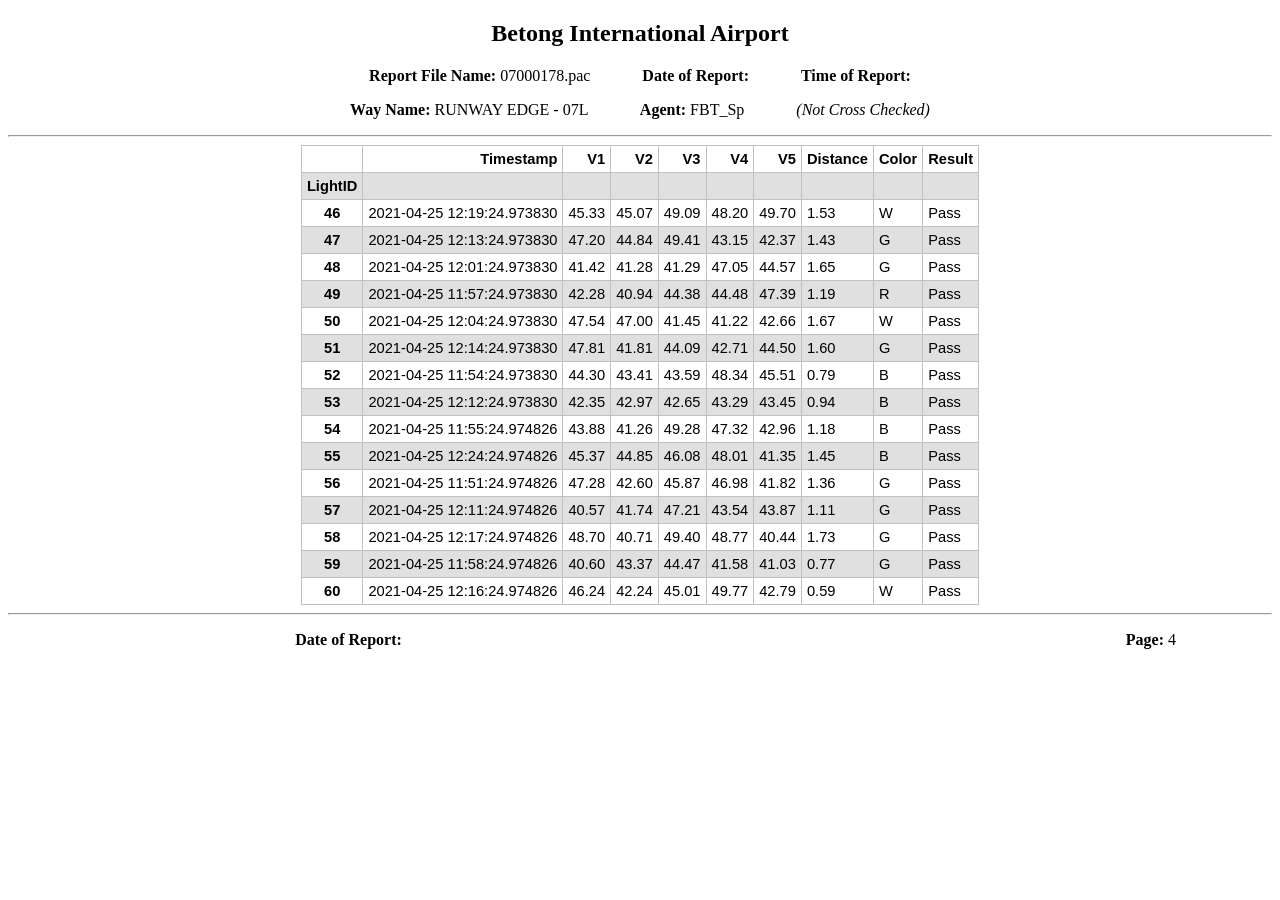
<file: report/07000178.pac-4.html>
<!DOCTYPE html>
<html>
  <head lang="en">
    <meta charset="UTF-8" />
    <title></title>
    <style>
      .dataframe {
        font-size: 11pt;
        font-family: Arial;
        border-collapse: collapse;
        border: 1px solid silver;
      }

      .dataframe td,
      th {
        padding: 5px;
      }

      .dataframe tr:nth-child(even) {
        background: #e0e0e0;
      }

      .dataframe tr:hover {
        background: silver;
        cursor: pointer;
      }
    </style>
  </head>
  <body>
    <div>
      <h2><center>Betong International Airport</center></h2>
    </div>
    <div>
      <p>
        <center>
          <span class="span"
            ><b>Report File Name:</b> 07000178.pac</span
          >
          <span class="span"
            >&nbsp&nbsp&nbsp&nbsp&nbsp&nbsp&nbsp&nbsp&nbsp&nbsp&nbsp</span
          >
          <span class="span"><b>Date of Report:</b>  </span>
          <span class="span"
            >&nbsp&nbsp&nbsp&nbsp&nbsp&nbsp&nbsp&nbsp&nbsp&nbsp&nbsp</span
          >
          <span class="span"><b>Time of Report:</b> </span>
        </center>
      </p>
      <p>
        <center>
          <span class="span"><b>Way Name:</b> RUNWAY EDGE - 07L </span>
          <span class="span"
            >&nbsp&nbsp&nbsp&nbsp&nbsp&nbsp&nbsp&nbsp&nbsp&nbsp&nbsp</span
          >
          <span class="span"><b>Agent:</b> FBT_Sp </span>
          <span class="span"
            >&nbsp&nbsp&nbsp&nbsp&nbsp&nbsp&nbsp&nbsp&nbsp&nbsp&nbsp</span
          >
          <span class="span"><em>(Not Cross Checked)</em></span>
        </center>
      </p>
    </div>

    <hr />

    <div>
      <center><table border="1" class="dataframe">
  <thead>
    <tr style="text-align: right;">
      <th></th>
      <th>Timestamp</th>
      <th>V1</th>
      <th>V2</th>
      <th>V3</th>
      <th>V4</th>
      <th>V5</th>
      <th>Distance</th>
      <th>Color</th>
      <th>Result</th>
    </tr>
    <tr>
      <th>LightID</th>
      <th></th>
      <th></th>
      <th></th>
      <th></th>
      <th></th>
      <th></th>
      <th></th>
      <th></th>
      <th></th>
    </tr>
  </thead>
  <tbody>
    <tr>
      <th>46</th>
      <td>2021-04-25 12:19:24.973830</td>
      <td>45.33</td>
      <td>45.07</td>
      <td>49.09</td>
      <td>48.20</td>
      <td>49.70</td>
      <td>1.53</td>
      <td>W</td>
      <td>Pass</td>
    </tr>
    <tr>
      <th>47</th>
      <td>2021-04-25 12:13:24.973830</td>
      <td>47.20</td>
      <td>44.84</td>
      <td>49.41</td>
      <td>43.15</td>
      <td>42.37</td>
      <td>1.43</td>
      <td>G</td>
      <td>Pass</td>
    </tr>
    <tr>
      <th>48</th>
      <td>2021-04-25 12:01:24.973830</td>
      <td>41.42</td>
      <td>41.28</td>
      <td>41.29</td>
      <td>47.05</td>
      <td>44.57</td>
      <td>1.65</td>
      <td>G</td>
      <td>Pass</td>
    </tr>
    <tr>
      <th>49</th>
      <td>2021-04-25 11:57:24.973830</td>
      <td>42.28</td>
      <td>40.94</td>
      <td>44.38</td>
      <td>44.48</td>
      <td>47.39</td>
      <td>1.19</td>
      <td>R</td>
      <td>Pass</td>
    </tr>
    <tr>
      <th>50</th>
      <td>2021-04-25 12:04:24.973830</td>
      <td>47.54</td>
      <td>47.00</td>
      <td>41.45</td>
      <td>41.22</td>
      <td>42.66</td>
      <td>1.67</td>
      <td>W</td>
      <td>Pass</td>
    </tr>
    <tr>
      <th>51</th>
      <td>2021-04-25 12:14:24.973830</td>
      <td>47.81</td>
      <td>41.81</td>
      <td>44.09</td>
      <td>42.71</td>
      <td>44.50</td>
      <td>1.60</td>
      <td>G</td>
      <td>Pass</td>
    </tr>
    <tr>
      <th>52</th>
      <td>2021-04-25 11:54:24.973830</td>
      <td>44.30</td>
      <td>43.41</td>
      <td>43.59</td>
      <td>48.34</td>
      <td>45.51</td>
      <td>0.79</td>
      <td>B</td>
      <td>Pass</td>
    </tr>
    <tr>
      <th>53</th>
      <td>2021-04-25 12:12:24.973830</td>
      <td>42.35</td>
      <td>42.97</td>
      <td>42.65</td>
      <td>43.29</td>
      <td>43.45</td>
      <td>0.94</td>
      <td>B</td>
      <td>Pass</td>
    </tr>
    <tr>
      <th>54</th>
      <td>2021-04-25 11:55:24.974826</td>
      <td>43.88</td>
      <td>41.26</td>
      <td>49.28</td>
      <td>47.32</td>
      <td>42.96</td>
      <td>1.18</td>
      <td>B</td>
      <td>Pass</td>
    </tr>
    <tr>
      <th>55</th>
      <td>2021-04-25 12:24:24.974826</td>
      <td>45.37</td>
      <td>44.85</td>
      <td>46.08</td>
      <td>48.01</td>
      <td>41.35</td>
      <td>1.45</td>
      <td>B</td>
      <td>Pass</td>
    </tr>
    <tr>
      <th>56</th>
      <td>2021-04-25 11:51:24.974826</td>
      <td>47.28</td>
      <td>42.60</td>
      <td>45.87</td>
      <td>46.98</td>
      <td>41.82</td>
      <td>1.36</td>
      <td>G</td>
      <td>Pass</td>
    </tr>
    <tr>
      <th>57</th>
      <td>2021-04-25 12:11:24.974826</td>
      <td>40.57</td>
      <td>41.74</td>
      <td>47.21</td>
      <td>43.54</td>
      <td>43.87</td>
      <td>1.11</td>
      <td>G</td>
      <td>Pass</td>
    </tr>
    <tr>
      <th>58</th>
      <td>2021-04-25 12:17:24.974826</td>
      <td>48.70</td>
      <td>40.71</td>
      <td>49.40</td>
      <td>48.77</td>
      <td>40.44</td>
      <td>1.73</td>
      <td>G</td>
      <td>Pass</td>
    </tr>
    <tr>
      <th>59</th>
      <td>2021-04-25 11:58:24.974826</td>
      <td>40.60</td>
      <td>43.37</td>
      <td>44.47</td>
      <td>41.58</td>
      <td>41.03</td>
      <td>0.77</td>
      <td>G</td>
      <td>Pass</td>
    </tr>
    <tr>
      <th>60</th>
      <td>2021-04-25 12:16:24.974826</td>
      <td>46.24</td>
      <td>42.24</td>
      <td>45.01</td>
      <td>49.77</td>
      <td>42.79</td>
      <td>0.59</td>
      <td>W</td>
      <td>Pass</td>
    </tr>
  </tbody>
</table></center>
    </div>
    <div>
      <center></center>
    </div>

    <hr />

    <div>
      <p style="text-align: right">
        <span class="span"><b>Date of Report:</b> </span>
        <span class="span"
          >&nbsp&nbsp&nbsp&nbsp&nbsp&nbsp&nbsp&nbsp&nbsp&nbsp&nbsp</span
        >
        <span class="span"
          >&nbsp&nbsp&nbsp&nbsp&nbsp&nbsp&nbsp&nbsp&nbsp&nbsp&nbsp</span
        >
        <span class="span"
          >&nbsp&nbsp&nbsp&nbsp&nbsp&nbsp&nbsp&nbsp&nbsp&nbsp&nbsp</span
        >
        <span class="span"
          >&nbsp&nbsp&nbsp&nbsp&nbsp&nbsp&nbsp&nbsp&nbsp&nbsp&nbsp</span
        >
        <span class="span"
          >&nbsp&nbsp&nbsp&nbsp&nbsp&nbsp&nbsp&nbsp&nbsp&nbsp&nbsp</span
        >
        <span class="span"
          >&nbsp&nbsp&nbsp&nbsp&nbsp&nbsp&nbsp&nbsp&nbsp&nbsp&nbsp</span
        >
        <span class="span"
          >&nbsp&nbsp&nbsp&nbsp&nbsp&nbsp&nbsp&nbsp&nbsp&nbsp&nbsp</span
        >
        <span class="span"
          >&nbsp&nbsp&nbsp&nbsp&nbsp&nbsp&nbsp&nbsp&nbsp&nbsp&nbsp</span
        >
        <span class="span"
          >&nbsp&nbsp&nbsp&nbsp&nbsp&nbsp&nbsp&nbsp&nbsp&nbsp&nbsp</span
        >
        <span class="span"
          >&nbsp&nbsp&nbsp&nbsp&nbsp&nbsp&nbsp&nbsp&nbsp&nbsp&nbsp</span
        >
        <span class="span"
          >&nbsp&nbsp&nbsp&nbsp&nbsp&nbsp&nbsp&nbsp&nbsp&nbsp&nbsp</span
        >
        <span class="span"
          >&nbsp&nbsp&nbsp&nbsp&nbsp&nbsp&nbsp&nbsp&nbsp&nbsp&nbsp</span
        >
        <span class="span"
          >&nbsp&nbsp&nbsp&nbsp&nbsp&nbsp&nbsp&nbsp&nbsp&nbsp&nbsp</span
        >

        <span class="span"
          >&nbsp&nbsp&nbsp&nbsp&nbsp&nbsp&nbsp&nbsp&nbsp&nbsp&nbsp</span
        >
        <span class="span"
          >&nbsp&nbsp&nbsp&nbsp&nbsp&nbsp&nbsp&nbsp&nbsp&nbsp&nbsp</span
        >

        <span class="span"><b>Page:</b> 4</span>

        <span class="span"
          >&nbsp&nbsp&nbsp&nbsp&nbsp&nbsp&nbsp&nbsp&nbsp&nbsp&nbsp</span
        >
        <span class="span"
          >&nbsp&nbsp&nbsp&nbsp&nbsp&nbsp&nbsp&nbsp&nbsp&nbsp&nbsp</span
        >
      </p>
    </div>
  </body>
</html>
</file>
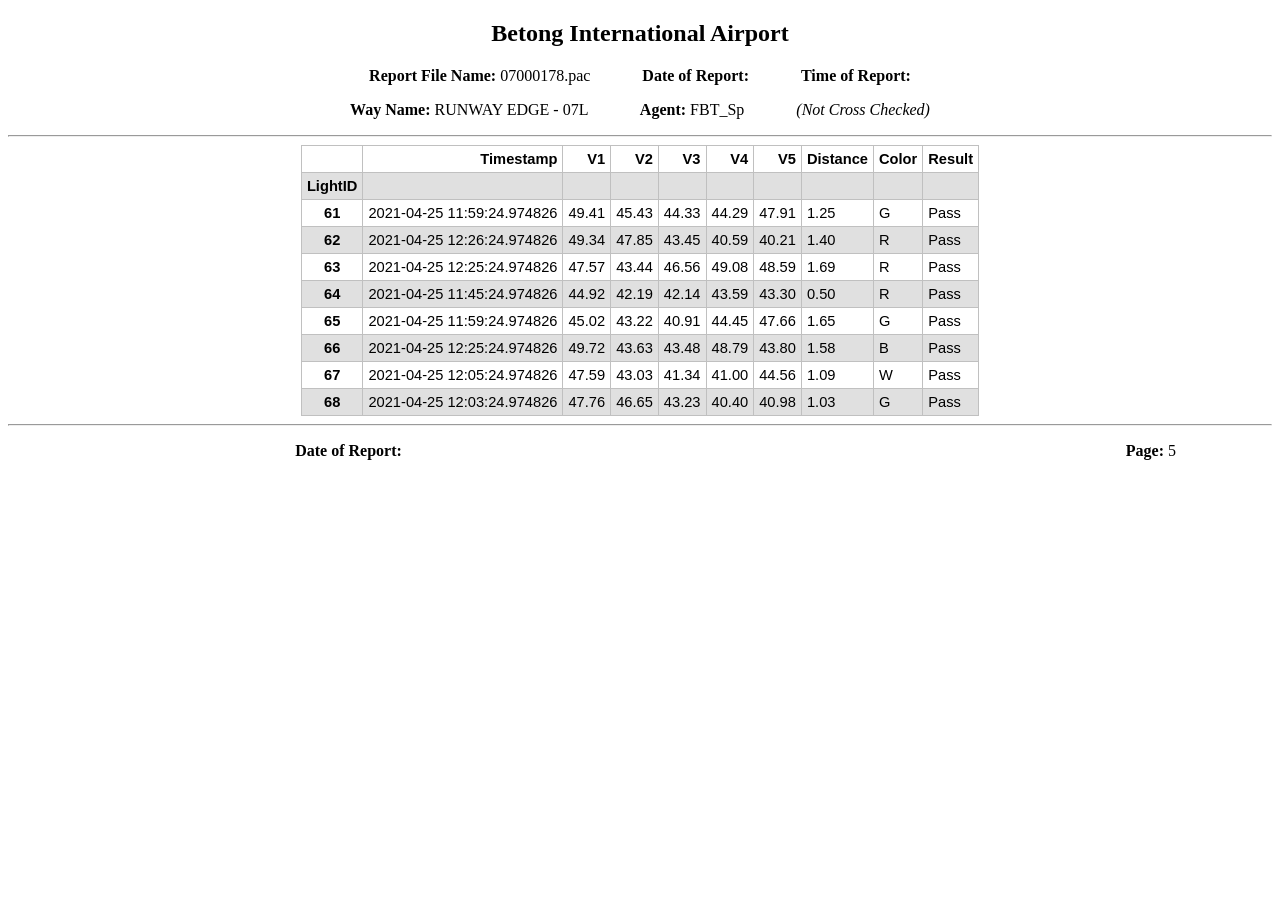
<file: report/07000178.pac-5.html>
<!DOCTYPE html>
<html>
  <head lang="en">
    <meta charset="UTF-8" />
    <title></title>
    <style>
      .dataframe {
        font-size: 11pt;
        font-family: Arial;
        border-collapse: collapse;
        border: 1px solid silver;
      }

      .dataframe td,
      th {
        padding: 5px;
      }

      .dataframe tr:nth-child(even) {
        background: #e0e0e0;
      }

      .dataframe tr:hover {
        background: silver;
        cursor: pointer;
      }
    </style>
  </head>
  <body>
    <div>
      <h2><center>Betong International Airport</center></h2>
    </div>
    <div>
      <p>
        <center>
          <span class="span"
            ><b>Report File Name:</b> 07000178.pac</span
          >
          <span class="span"
            >&nbsp&nbsp&nbsp&nbsp&nbsp&nbsp&nbsp&nbsp&nbsp&nbsp&nbsp</span
          >
          <span class="span"><b>Date of Report:</b>  </span>
          <span class="span"
            >&nbsp&nbsp&nbsp&nbsp&nbsp&nbsp&nbsp&nbsp&nbsp&nbsp&nbsp</span
          >
          <span class="span"><b>Time of Report:</b> </span>
        </center>
      </p>
      <p>
        <center>
          <span class="span"><b>Way Name:</b> RUNWAY EDGE - 07L </span>
          <span class="span"
            >&nbsp&nbsp&nbsp&nbsp&nbsp&nbsp&nbsp&nbsp&nbsp&nbsp&nbsp</span
          >
          <span class="span"><b>Agent:</b> FBT_Sp </span>
          <span class="span"
            >&nbsp&nbsp&nbsp&nbsp&nbsp&nbsp&nbsp&nbsp&nbsp&nbsp&nbsp</span
          >
          <span class="span"><em>(Not Cross Checked)</em></span>
        </center>
      </p>
    </div>

    <hr />

    <div>
      <center><table border="1" class="dataframe">
  <thead>
    <tr style="text-align: right;">
      <th></th>
      <th>Timestamp</th>
      <th>V1</th>
      <th>V2</th>
      <th>V3</th>
      <th>V4</th>
      <th>V5</th>
      <th>Distance</th>
      <th>Color</th>
      <th>Result</th>
    </tr>
    <tr>
      <th>LightID</th>
      <th></th>
      <th></th>
      <th></th>
      <th></th>
      <th></th>
      <th></th>
      <th></th>
      <th></th>
      <th></th>
    </tr>
  </thead>
  <tbody>
    <tr>
      <th>61</th>
      <td>2021-04-25 11:59:24.974826</td>
      <td>49.41</td>
      <td>45.43</td>
      <td>44.33</td>
      <td>44.29</td>
      <td>47.91</td>
      <td>1.25</td>
      <td>G</td>
      <td>Pass</td>
    </tr>
    <tr>
      <th>62</th>
      <td>2021-04-25 12:26:24.974826</td>
      <td>49.34</td>
      <td>47.85</td>
      <td>43.45</td>
      <td>40.59</td>
      <td>40.21</td>
      <td>1.40</td>
      <td>R</td>
      <td>Pass</td>
    </tr>
    <tr>
      <th>63</th>
      <td>2021-04-25 12:25:24.974826</td>
      <td>47.57</td>
      <td>43.44</td>
      <td>46.56</td>
      <td>49.08</td>
      <td>48.59</td>
      <td>1.69</td>
      <td>R</td>
      <td>Pass</td>
    </tr>
    <tr>
      <th>64</th>
      <td>2021-04-25 11:45:24.974826</td>
      <td>44.92</td>
      <td>42.19</td>
      <td>42.14</td>
      <td>43.59</td>
      <td>43.30</td>
      <td>0.50</td>
      <td>R</td>
      <td>Pass</td>
    </tr>
    <tr>
      <th>65</th>
      <td>2021-04-25 11:59:24.974826</td>
      <td>45.02</td>
      <td>43.22</td>
      <td>40.91</td>
      <td>44.45</td>
      <td>47.66</td>
      <td>1.65</td>
      <td>G</td>
      <td>Pass</td>
    </tr>
    <tr>
      <th>66</th>
      <td>2021-04-25 12:25:24.974826</td>
      <td>49.72</td>
      <td>43.63</td>
      <td>43.48</td>
      <td>48.79</td>
      <td>43.80</td>
      <td>1.58</td>
      <td>B</td>
      <td>Pass</td>
    </tr>
    <tr>
      <th>67</th>
      <td>2021-04-25 12:05:24.974826</td>
      <td>47.59</td>
      <td>43.03</td>
      <td>41.34</td>
      <td>41.00</td>
      <td>44.56</td>
      <td>1.09</td>
      <td>W</td>
      <td>Pass</td>
    </tr>
    <tr>
      <th>68</th>
      <td>2021-04-25 12:03:24.974826</td>
      <td>47.76</td>
      <td>46.65</td>
      <td>43.23</td>
      <td>40.40</td>
      <td>40.98</td>
      <td>1.03</td>
      <td>G</td>
      <td>Pass</td>
    </tr>
  </tbody>
</table></center>
    </div>
    <div>
      <center></center>
    </div>

    <hr />

    <div>
      <p style="text-align: right">
        <span class="span"><b>Date of Report:</b> </span>
        <span class="span"
          >&nbsp&nbsp&nbsp&nbsp&nbsp&nbsp&nbsp&nbsp&nbsp&nbsp&nbsp</span
        >
        <span class="span"
          >&nbsp&nbsp&nbsp&nbsp&nbsp&nbsp&nbsp&nbsp&nbsp&nbsp&nbsp</span
        >
        <span class="span"
          >&nbsp&nbsp&nbsp&nbsp&nbsp&nbsp&nbsp&nbsp&nbsp&nbsp&nbsp</span
        >
        <span class="span"
          >&nbsp&nbsp&nbsp&nbsp&nbsp&nbsp&nbsp&nbsp&nbsp&nbsp&nbsp</span
        >
        <span class="span"
          >&nbsp&nbsp&nbsp&nbsp&nbsp&nbsp&nbsp&nbsp&nbsp&nbsp&nbsp</span
        >
        <span class="span"
          >&nbsp&nbsp&nbsp&nbsp&nbsp&nbsp&nbsp&nbsp&nbsp&nbsp&nbsp</span
        >
        <span class="span"
          >&nbsp&nbsp&nbsp&nbsp&nbsp&nbsp&nbsp&nbsp&nbsp&nbsp&nbsp</span
        >
        <span class="span"
          >&nbsp&nbsp&nbsp&nbsp&nbsp&nbsp&nbsp&nbsp&nbsp&nbsp&nbsp</span
        >
        <span class="span"
          >&nbsp&nbsp&nbsp&nbsp&nbsp&nbsp&nbsp&nbsp&nbsp&nbsp&nbsp</span
        >
        <span class="span"
          >&nbsp&nbsp&nbsp&nbsp&nbsp&nbsp&nbsp&nbsp&nbsp&nbsp&nbsp</span
        >
        <span class="span"
          >&nbsp&nbsp&nbsp&nbsp&nbsp&nbsp&nbsp&nbsp&nbsp&nbsp&nbsp</span
        >
        <span class="span"
          >&nbsp&nbsp&nbsp&nbsp&nbsp&nbsp&nbsp&nbsp&nbsp&nbsp&nbsp</span
        >
        <span class="span"
          >&nbsp&nbsp&nbsp&nbsp&nbsp&nbsp&nbsp&nbsp&nbsp&nbsp&nbsp</span
        >

        <span class="span"
          >&nbsp&nbsp&nbsp&nbsp&nbsp&nbsp&nbsp&nbsp&nbsp&nbsp&nbsp</span
        >
        <span class="span"
          >&nbsp&nbsp&nbsp&nbsp&nbsp&nbsp&nbsp&nbsp&nbsp&nbsp&nbsp</span
        >

        <span class="span"><b>Page:</b> 5</span>

        <span class="span"
          >&nbsp&nbsp&nbsp&nbsp&nbsp&nbsp&nbsp&nbsp&nbsp&nbsp&nbsp</span
        >
        <span class="span"
          >&nbsp&nbsp&nbsp&nbsp&nbsp&nbsp&nbsp&nbsp&nbsp&nbsp&nbsp</span
        >
      </p>
    </div>
  </body>
</html>
</file>
